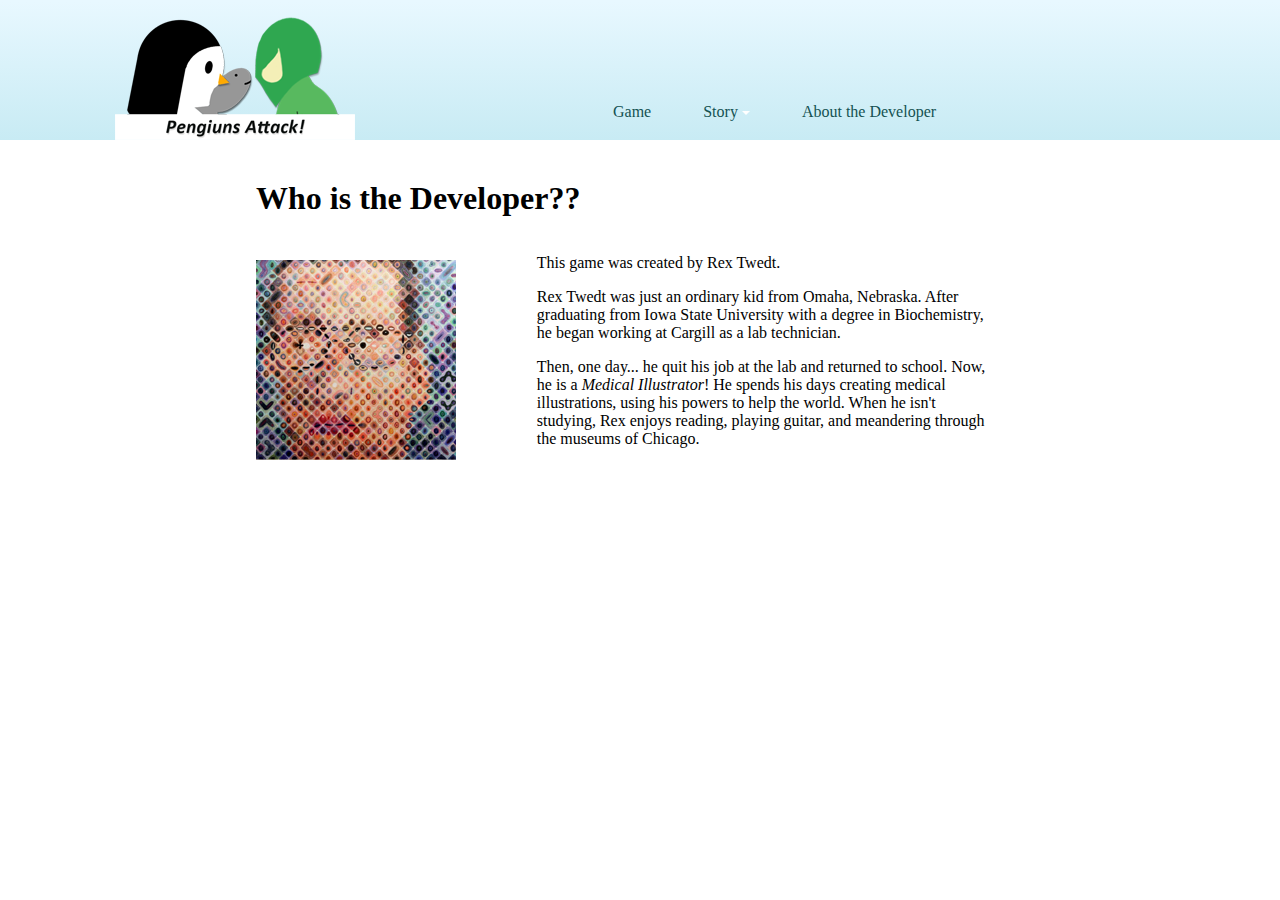
<file: about.html>
<!DOCTYPE html>
<html>

<head>
	<title>About the Developer</title>
	<meta http-equiv="Content-Type" content="text/html; charset=UTF-8">
	<meta name="viewport" content="width=device-width">
	<link rel="shortcut icon" href="img/favicon.ico">

	<!--*************css goes here*******************-->
	<link href="css/styles.css" rel="stylesheet" type="text/css">
	<link href="css/nav.css" rel="stylesheet" type="text/css">
</head>

<body>
	<header id="top-bar">
		<div id="header-wrapper">
			<div id="logo"><a href="index.html"><img src="img/logoSmall.png" alt="Logo" ></a></div>

			<nav>
				<ul>
					<li><a href="index.html">Game</a></li>
					<li>
						<a href="story.html">Story <span class="marker"></span></a>
						<div>
							<ul>
								<li><a href="story.html#hero">Hero</a></li>
								<li><a href="story.html#enemies">Enemies</a></li>
								<li><a href="story.html#bullets">Bullets</a></li>
							</ul>
						</div>
					</li>
					<li><a href="about.html">About the Developer</a></li>
				</ul>
			</nav>
		</div>
	</header>

	
	
	<div class="main-content">
		<h1>Who is the Developer??</h1>
		<div class="bio-wrap">
			<div class="bio-pic" ><img src="./img/pic_bio.jpg" alt="bio" ></div>
			<div class="bio">
				<p>This game was created by Rex Twedt.</p>
				<p>Rex Twedt was just an ordinary kid from Omaha, Nebraska.  After graduating from Iowa State University with a degree in Biochemistry, he began working at Cargill as a lab technician.</p>
				<p>Then, one day... he quit his job at the lab and returned to school.  Now, he is a <em>Medical Illustrator</em>!  He spends his days creating medical illustrations, using his powers to help the world.  When he isn't studying, Rex enjoys reading, playing guitar, and meandering through the  museums of Chicago.</p>
			</div>
		</div>
	</div>
	
</body>

</html>
</file>
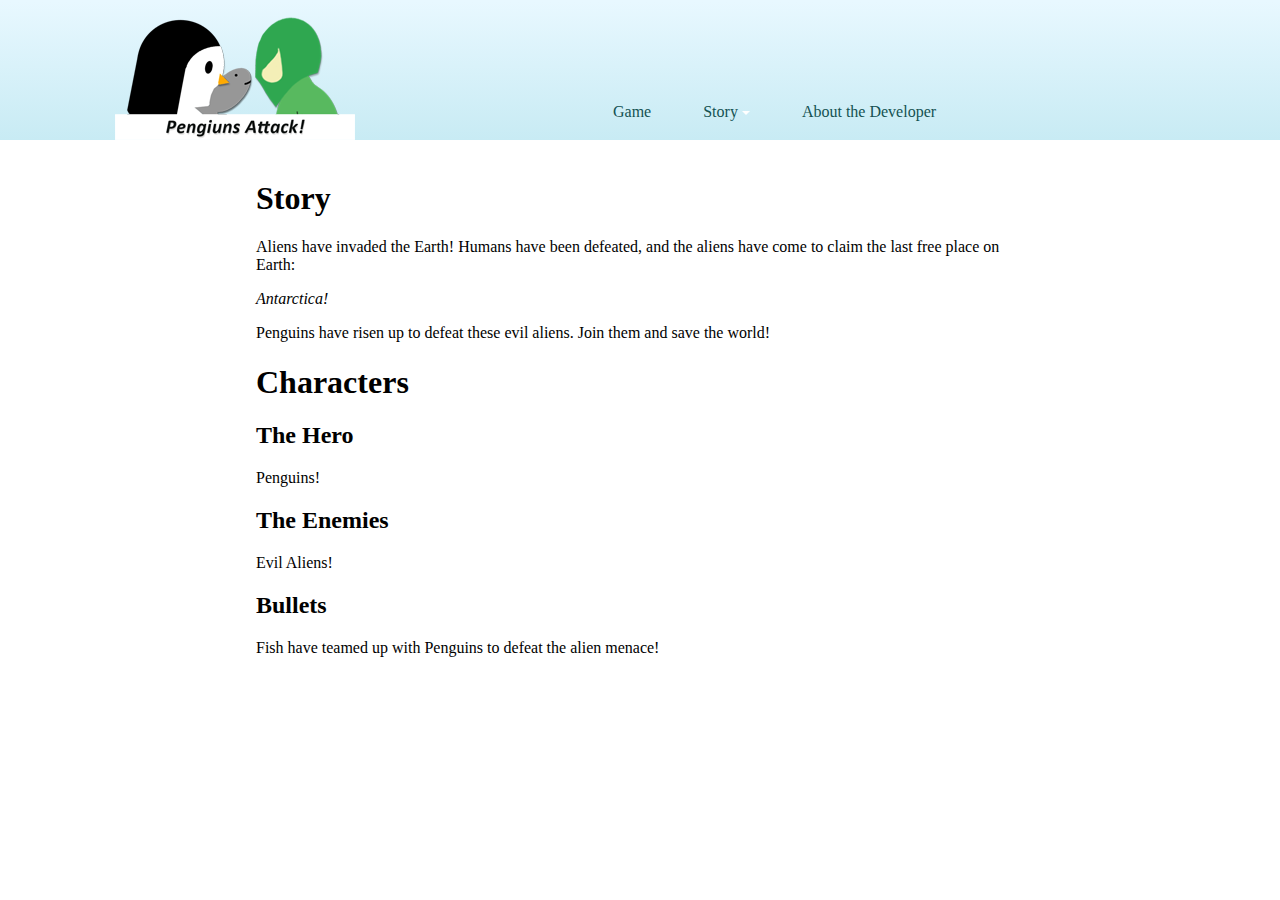
<file: story.html>
<!DOCTYPE html>
<html>

<head>
	<title>Story</title>
	<meta http-equiv="Content-Type" content="text/html; charset=UTF-8">
	<meta name="viewport" content="width=device-width">
	<link rel="shortcut icon" href="img/favicon.ico">

	<!--*************css goes here*******************-->
	<link href="css/styles.css" rel="stylesheet" type="text/css">
	<link href="css/nav.css" rel="stylesheet" type="text/css">
</head>

<body>
	<header id="top-bar">
		<div id="header-wrapper">
			<div id="logo"><a href="index.html"><img src="img/logoSmall.png" alt="Logo" ></a></div>

			<nav>
				<ul>
					<li><a href="index.html">Game</a></li>
					<li>
						<a href="story.html">Story <span class="marker"></span></a>
						<div>
							<ul>
								<li><a href="story.html#hero">Hero</a></li>
								<li><a href="story.html#enemies">Enemies</a></li>
								<li><a href="story.html#bullets">Bullets</a></li>
							</ul>
						</div>
					</li>
					<li><a href="about.html">About the Developer</a></li>
				</ul>
			</nav>
		</div>
	</header>

	
	
	<div class="main-content">
		<h1>Story</h1>
		<p>Aliens have invaded the Earth!  Humans have been defeated, and the aliens have come to claim the last free place on Earth: </p>
		<p><em>Antarctica!</em></p>
		<p>Penguins have risen up to defeat these evil aliens.  Join them and save the world!</p>

		<h1>Characters</h1>
		<h2 id="hero" >The Hero</h2>
		<p>Penguins!</p>
		
		<h2 id="enemies" >The Enemies</h2>
		<p>Evil Aliens!</p>
		
		<h2 id="bullets" >Bullets</h2>
		<p>Fish have teamed up with Penguins to defeat the alien menace!</p>

		<br />
	</div>

</body>

</html>
</file>
<file: css/styles.css>
/*styles.css*/
/*  styles for entire site, anything not specific to game or navigation bar*/

* {
  box-sizing: border-box;
}
html, body {
	background-color: #fff;
	font-family: "tahoma";
	font-size: 16px;
  width: 100%;
  min-width: 360px;
  margin: 0;
  padding: 0;
}


/*Main content styles for each page*/
.main-content {
	width: 60%;
	min-width:720px;
	margin-left:auto;
	margin-right:auto;
	margin-top:40px;
}



/*bio styles*/
.bio-wrap{
	display:block;
/*	width:80%;
	margin: 0px auto 0px auto;*/
}

.bio-pic{
	display:inline-block;
	position:relative;
	width:auto;
	vertical-align: top;
	margin-top:22px;
}

.bio{
	display: inline-block;
	position:relative;
	width:60%;
	min-width:400px;
	margin-left: 10%;
	vertical-align: top;
}
</file>
<file: css/nav.css>
/*nav.css*/
/*  styles for Penguins attack header, navigation bar, and drop-down menu*/



#top-bar {
	/*background-color: #EBFFFF;*/
	/* Permalink - use to edit and share this gradient: http://colorzilla.com/gradient-editor/#e8f8ff+1,c8ebf4+100 */
	background: #e8f8ff; /* Old browsers */
	background: -moz-linear-gradient(top,  #e8f8ff 1%, #c8ebf4 100%); /* FF3.6+ */
	background: -webkit-gradient(linear, left top, left bottom, color-stop(1%,#e8f8ff), color-stop(100%,#c8ebf4)); /* Chrome,Safari4+ */
	background: -webkit-linear-gradient(top,  #e8f8ff 1%,#c8ebf4 100%); /* Chrome10+,Safari5.1+ */
	background: -o-linear-gradient(top,  #e8f8ff 1%,#c8ebf4 100%); /* Opera 11.10+ */
	background: -ms-linear-gradient(top,  #e8f8ff 1%,#c8ebf4 100%); /* IE10+ */
	background: linear-gradient(to bottom,  #e8f8ff 1%,#c8ebf4 100%); /* W3C */
	filter: progid:DXImageTransform.Microsoft.gradient( startColorstr='#e8f8ff', endColorstr='#c8ebf4',GradientType=0 ); /* IE6-9 */

	height: 140px;
	min-width: 1150px;

	width:100%
}

#header-wrapper {
	width:75%;
	margin-left:auto;
	margin-right:auto;
	min-width: 1050px;
	position:relative;
	z-index: 5;
}

#logo {
	display: inline-block;
	width: 270px;
	vertical-align: 100%;
	top-margin: 40px;
}



/*  styles for navigation bar  */
nav {
	color: #fff;
	display: inline-block;
	margin-left:200px;
	margin-top:84px;
	min-width: 500px;
	vertical-align: top;
/*	float:right;
*/	overflow: hidden;
}

nav ul {
	margin: 0;
	padding: 0;
}

nav ul li {
	display: inline-block;
	list-style-type: none;
}

nav > ul > li > a {
	color: #145252;
	display: block;
	line-height: 56px;
	padding: 0 24px;
	text-decoration: none;
}

nav > ul > li:hover {
	background-color: #5C8A8A;
}

nav > ul > li:hover > a {
	color: rgb( 255, 255, 255 );
}

nav > ul > li > a > .marker {
	border-top: 4px solid #fff;
	border-right: 4px solid transparent;
	border-left: 4px solid transparent;
	content: "";
	display: inline-block;
	height: 0;
	width: 0;
	vertical-align: middle;
}

nav > ul > li:hover > a > .marker {
	border-top-color: rgb( 255, 255, 255 );
}

nav > ul > li > div {
	background-color: #5C8A8A;
	display: none;
	margin: 0;
	opacity: 0;
	position: absolute;
	width: 165px;
	visibility: hidden;
}

nav > ul > li:hover > div {
	display: block;
	opacity: 1;
	visibility: visible;
}

nav > ul > li > div ul > li {
	display: block;
	position: relative;
}

nav > ul > li > div ul > li > a {
	color: #fff;
	display: block;
	padding: 12px 24px;
	text-decoration: none;
}

nav > ul > li > div ul > li:hover > a {
	background-color: #2E4545;
}
</file>
